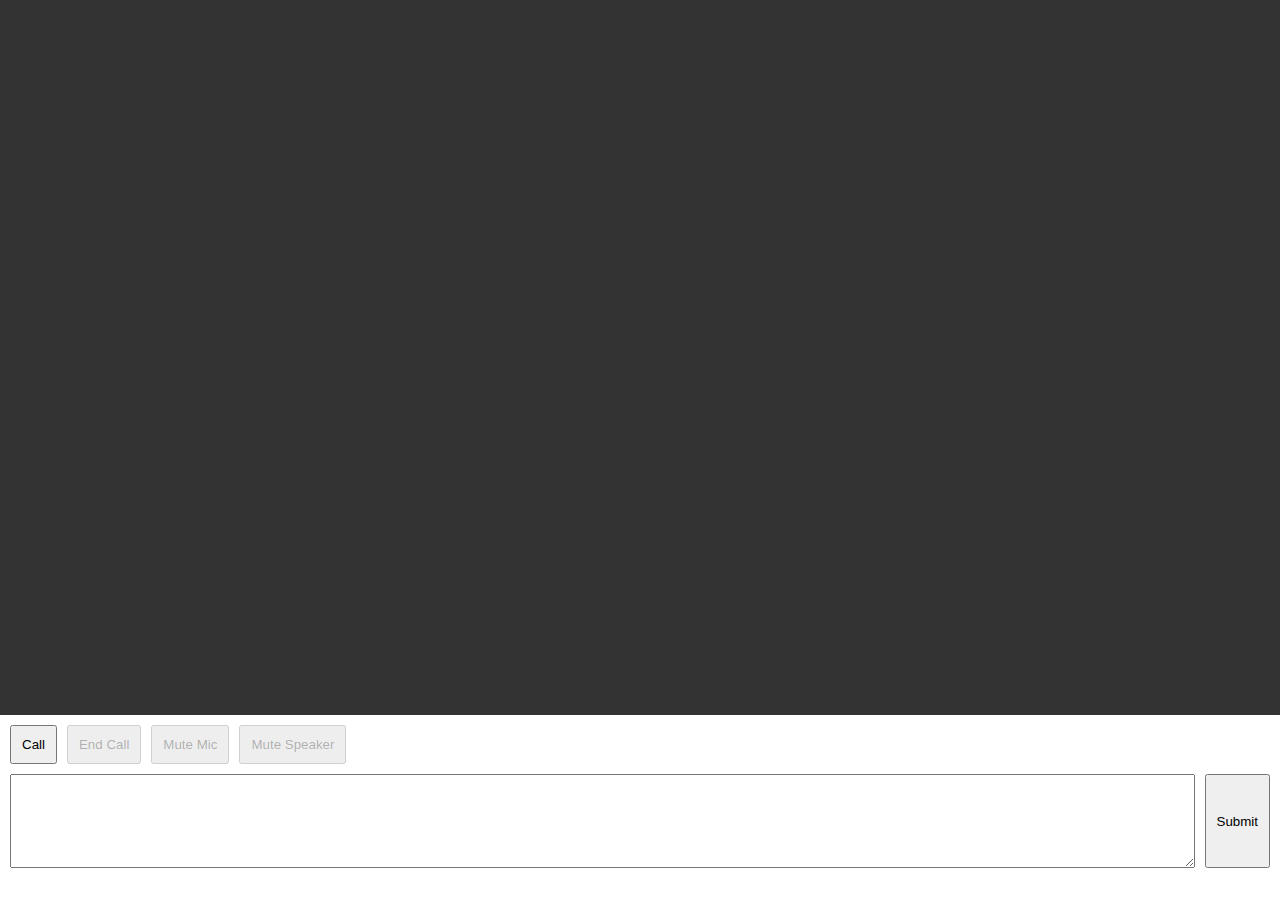
<file: iframe-avatar/iframe-example.html>
<!DOCTYPE html>
<html lang="en">
<head>
    <meta charset="UTF-8">
    <meta name="viewport" content="width=device-width, initial-scale=1.0">
	<link rel="shortcut icon" href="https://trulience.com/home/assets/img/favicon.png">
    <title>Trulience Embed: iFrame Example</title>


      <style>
          body {
              font-family: Arial, sans-serif;
              margin: 0;
              padding: 0;
          }
          button {
            cursor: pointer;
          }
          #textBox{
            width: calc(100vw - 20px);
            top: calc(100vh - 20px);
            font-family: Arial, sans-serif;
            font-size: 24px;  
            padding: 4px;
          }
          #root{
              width: 100vw;
              background-color: #333;
              height: calc(100vh - 185px);
          }
          .toolbar {
            display: flex; 
            margin: 10px; 
            gap: 10px;
          }
      </style>

</head>
<body>
    <!--div style="display: flex; gap: 10px; width: 100%; height: calc(100vh - px);" -->
    <div id="root" >
      <iframe id="iframeId" frameborder="0" width="100%" height="100%" allow="microphone; fullscreen; accelerometer; autoplay; encrypted-media; gyroscope; picture-in-picture" allowfullscreen></iframe>
    </div>
    <div id="controls" style="position: absolute; bottom: 0; width: 100vw; height:185px; background-color: transparent;">
      <div class="toolbar" >
        <button id="connect" style="padding: 10px;" onclick="startCall()" >Call</button>
        <button id="disconnect" style="padding: 10px;" onclick="endCall()" disabled>End Call</button>
        <button id="micButton" onclick="toggleMic()" style="padding: 10px;" disabled>Mute Mic</button>
        <button id="speakerButton" onclick="toggleSpeaker()" style="padding: 10px;" disabled>Mute Speaker</button>
      </div>
      <div class="toolbar" >
        <!--input type="text" id="textBox" placeholder="Enter text" style="bottom-marging:10px; padding: 10px;" onkeypress="return handleKeyPress(event);" /-->
        <textarea id="textBox" rows="3" ></textarea>
        <button id="submitButton" onclick="sendText()" style="padding: 10px;">Submit</button>
      </div>
    </div>

    <script>
        // Set the iframe source.
        var providedAvatarId = getUrlParameter("avatarId");
        var avatarId = providedAvatarId === '' ? '12345' : providedAvatarId;
        var connect = getUrlParameter("connect");
        var token = getUrlParameter("token");
    
        let src =`./index.html?avatarId=${avatarId}${token ? `&token=${token}` : ""}&connect=true&showFullscreenAvatar=true&registerTrlEvents=auth-success,auth-fail,mic-update,mic-access,speaker-update,media-connected`;
        
        let iframe = document.getElementById("iframeId");
        
        if (connect === "true") {
            startCall();
        }
        
        // Some variables to track the state.
        let micEnabled = false;
        let speakerEnabled = false;
            
        // Listen for messages from the iframe
        window.addEventListener('message', function (event) {
            // Check the origin of the message.
            if (event.origin) {
                // verify the origin here. If not as expected, return.
            }
            
            if (event.data !== null && event.data !== undefined) {
                let eventName = event.data.eventName;
                let eventParams = event.data.eventParams;
                let eventParamsStr = JSON.stringify(eventParams);
                if (eventName) {
                    // Received event notifications from trulience sdk.
                    console.log("Event name = " + eventName + " | Event parameters = " + eventParamsStr);
                }
                
                // Event received for no mic permission. Will be triggered when microphone is tried to be accessed but no permission.
                if (eventName === "mic-access") {
                    let micAccessAvailable = eventParams.permissionGranted;
                    if (!micAccessAvailable) {
                        console.log("Mic access permission not available.");
                    }
                }
                
                // Event received for mic status update i.e. start/stop listening to users.
                if (eventName === "mic-update") {
                    micEnabled = (eventParamsStr.trim().toLowerCase() === "true" ? true : false);
                    let micButton = document.getElementById("micButton");
                    micButton.innerHTML = micEnabled ? "Mute Mic" : "Unmute Mic";
                    console.log("MicEnabled = ", micEnabled);
                }
                
                // Event received for audio status update i.e. start/stop listening to audio.
                if (eventName === "speaker-update") {
                    console.log("eventParamsStr = '" + eventParamsStr.trim().toLowerCase() + "'");
                    speakerEnabled = (eventParamsStr.trim().toLowerCase() === "true");
                    let speakerButton = document.getElementById("speakerButton");
                    speakerButton.innerHTML = speakerEnabled ? "Mute Speaker" : "Unmute Speaker";
                    console.log("SpeakerEnabled = ", speakerEnabled);
                }

                if (eventName === "media-connected" || eventName === "auth-success") {
                  document.getElementById("micButton").disabled = false;
                  document.getElementById("speakerButton").disabled = false;
                  document.getElementById("disconnect").disabled = false;
                  document.getElementById("connect").disabled = true;
                }
               
                // Received a chat message.
                if (eventName === "trl-chat") {
                    if (eventParams.sttResponse) {
                        addText("User: " + eventParams.message);
                    } else {
                        addText("Avatar: " + eventParams.message);
                    }
                }

                if(event === "trl-obj") {
                    console.log("trulienceObject ===> ", eventParams)
                }
            }
        });
		
        function getUrlParameter(name) {
            name = name.replace(/[\[]/, '\\[').replace(/[\]]/, '\\]');
            var regex = new RegExp('[\\?&]' + name + '=([^&#]*)');
            var results = regex.exec(location.search);
            return results === null ? '' : decodeURIComponent(results[1].replace(/\+/g, ' '));
        }
        
		function addText(text) {
/*			var chatHistoryTA = document.getElementById('chatHistory');
			chatHistoryTA.value = chatHistoryTA.value + text + "\n";
			chatHistoryTA.scrollTop = chatHistoryTA.scrollHeight;
*/
		}
		
        // Send the message to trulience client present within iframe.
        function sendText() {
            var textBoxContent = document.getElementById('textBox').value;
			var dataToSend = { "command" : "trl-chat-send", "message" : textBoxContent};
			
			// Reference to the iframe
	        var iframe = document.getElementById('iframeId');
			iframe.contentWindow.postMessage(dataToSend, "*");
			addText("User: " + textBoxContent)
			
			// Clear the text box
			document.getElementById('textBox').value = "";
        }
        
        function toggleMic() {
            var dataToSend = { "command" : "trl-mic-set", "message" : !micEnabled };
            console.log("Sending to frame : ", dataToSend);
            var iframe = document.getElementById('iframeId');
            iframe.contentWindow.postMessage(dataToSend, "*");
        }

        function toggleSpeaker() {
            let context = new (window.AudioContext || window.webkitAudioContext)();
            if (context.state === "suspended") {
                console.log("In parent resuming context");
                context.resume();
            }
            
            var dataToSend = { "command" : "trl-speaker-set", "message" : !speakerEnabled };
            console.log("Sending to frame : ", dataToSend);
            var iframe = document.getElementById('iframeId');
            iframe.contentWindow.postMessage(dataToSend, "*");
        }
         
        function startCall() {
            // Set iframe source to initiate connection
            iframe.src = src;
            document.getElementById("connect").disabled = true;
        }

        function endCall() {
            const dataToSend = { "command" : "end-call" };
            console.log("Sending to frame : ", dataToSend);
            const iframe = document.getElementById('iframeId');
            iframe.contentWindow.postMessage(dataToSend, "*");
            document.getElementById("micButton").disabled = true;
            document.getElementById("speakerButton").disabled = true;
            document.getElementById("disconnect").disabled = true;
            document.getElementById("connect").disabled = false;
        
            iframe.src = ""
        }

		function handleKeyPress(e)
		{
		    // look for window.event in case event isn't passed in
		    e = e || window.event;
		    if (e.keyCode == 13)
		    {
		        sendText();
		        return false;
		    }
		    return true;
		}
        
    </script>
</body>
</html>
</file>
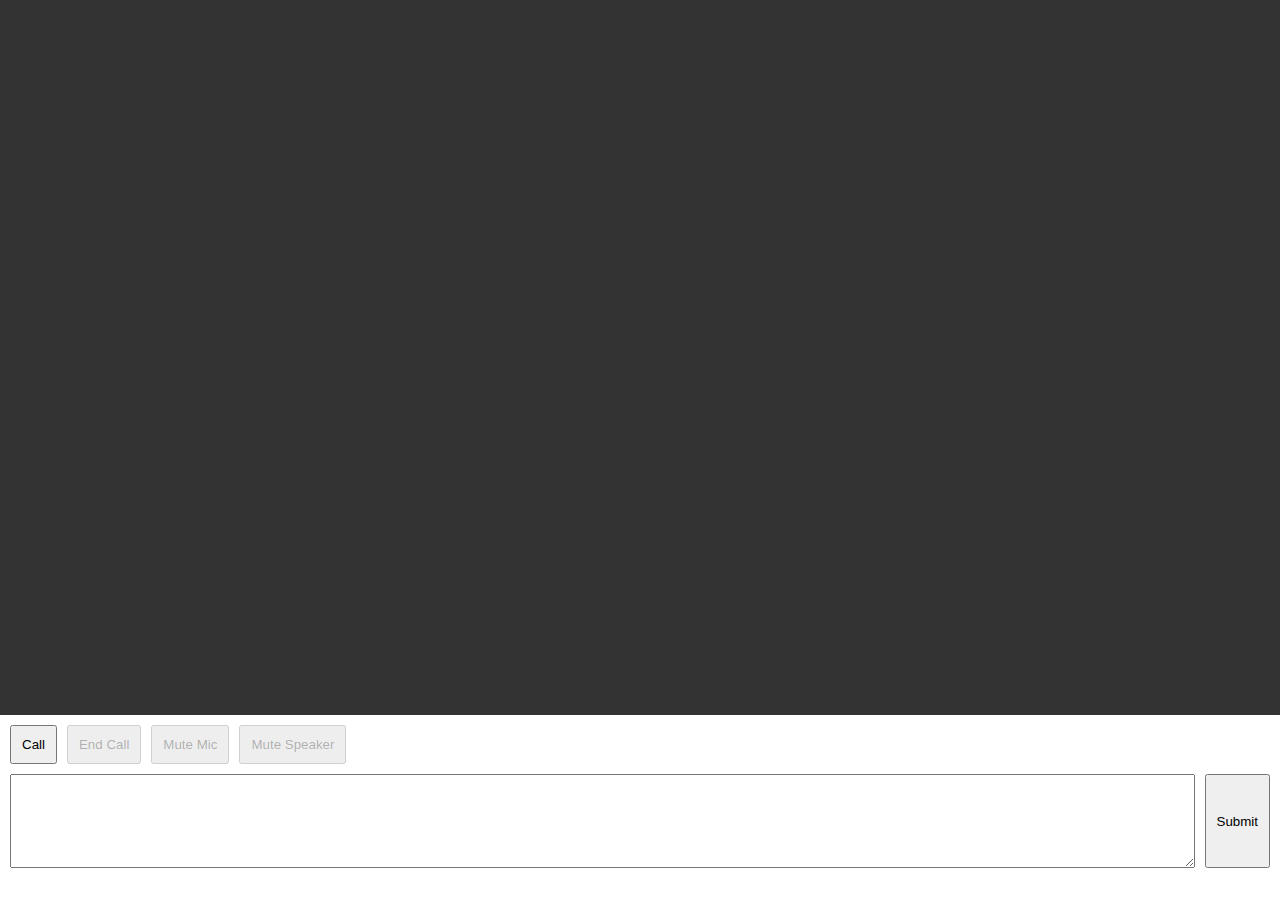
<file: simple-react/iframe-example.html>
<!DOCTYPE html>
<html lang="en">
<head>
    <meta charset="UTF-8">
    <meta name="viewport" content="width=device-width, initial-scale=1.0">
	<link rel="shortcut icon" href="https://trulience.com/home/assets/img/favicon.png">
    <title>Trulience Embed: iFrame Example</title>


      <style>
          body {
              font-family: Arial, sans-serif;
              margin: 0;
              padding: 0;
          }
          button {
            cursor: pointer;
          }
          #textBox{
            width: calc(100vw - 20px);
            top: calc(100vh - 20px);
            font-family: Arial, sans-serif;
            font-size: 24px;  
            padding: 4px;
          }
          #root{
              width: 100vw;
              background-color: #333;
              height: calc(100vh - 185px);
          }
          .toolbar {
            display: flex; 
            margin: 10px; 
            gap: 10px;
          }
      </style>

</head>
<body>
    <!--div style="display: flex; gap: 10px; width: 100%; height: calc(100vh - px);" -->
    <div id="root" >
      <iframe id="iframeId" frameborder="0" width="100%" height="100%" allow="microphone; fullscreen; accelerometer; autoplay; encrypted-media; gyroscope; picture-in-picture" allowfullscreen></iframe>
    </div>
    <div id="controls" style="position: absolute; bottom: 0; width: 100vw; height:185px; background-color: transparent;">
      <div class="toolbar" >
        <button id="connect" style="padding: 10px;" onclick="startCall()" >Call</button>
        <button id="disconnect" style="padding: 10px;" onclick="endCall()" disabled>End Call</button>
        <button id="micButton" onclick="toggleMic()" style="padding: 10px;" disabled>Mute Mic</button>
        <button id="speakerButton" onclick="toggleSpeaker()" style="padding: 10px;" disabled>Mute Speaker</button>
      </div>
      <div class="toolbar" >
        <!--input type="text" id="textBox" placeholder="Enter text" style="bottom-marging:10px; padding: 10px;" onkeypress="return handleKeyPress(event);" /-->
        <textarea id="textBox" rows="3" ></textarea>
        <button id="submitButton" onclick="sendText()" style="padding: 10px;">Submit</button>
      </div>
    </div>

    <script>
        // Set the iframe source.
        var providedAvatarId = getUrlParameter("avatarId");
        var avatarId = providedAvatarId === '' ? '12345' : providedAvatarId;
        var connect = getUrlParameter("connect");
        var token = getUrlParameter("token");
    
        let src =`https://rohit-kadam-springct.github.io/host-static-site/simple-react?avatarId=${avatarId}${token ? `&token=${token}` : ""}&connect=true&showFullscreenAvatar=true&registerTrlEvents=auth-success,auth-fail,mic-update,mic-access,speaker-update,media-connected`;
        
        let iframe = document.getElementById("iframeId");
        
        if (connect === "true") {
            startCall();
        }
        
        // Some variables to track the state.
        let micEnabled = false;
        let speakerEnabled = false;
            
        // Listen for messages from the iframe
        window.addEventListener('message', function (event) {
            // Check the origin of the message.
            if (event.origin) {
                // verify the origin here. If not as expected, return.
            }
            
            if (event.data !== null && event.data !== undefined) {
                let eventName = event.data.eventName;
                let eventParams = event.data.eventParams;
                let eventParamsStr = JSON.stringify(eventParams);
                if (eventName) {
                    // Received event notifications from trulience sdk.
                    console.log("Event name = " + eventName + " | Event parameters = " + eventParamsStr);
                }
                
                // Event received for no mic permission. Will be triggered when microphone is tried to be accessed but no permission.
                if (eventName === "mic-access") {
                    let micAccessAvailable = eventParams.permissionGranted;
                    if (!micAccessAvailable) {
                        console.log("Mic access permission not available.");
                    }
                }
                
                // Event received for mic status update i.e. start/stop listening to users.
                if (eventName === "mic-update") {
                    micEnabled = (eventParamsStr.trim().toLowerCase() === "true" ? true : false);
                    let micButton = document.getElementById("micButton");
                    micButton.innerHTML = micEnabled ? "Mute Mic" : "Unmute Mic";
                    console.log("MicEnabled = ", micEnabled);
                }
                
                // Event received for audio status update i.e. start/stop listening to audio.
                if (eventName === "speaker-update") {
                    console.log("eventParamsStr = '" + eventParamsStr.trim().toLowerCase() + "'");
                    speakerEnabled = (eventParamsStr.trim().toLowerCase() === "true");
                    let speakerButton = document.getElementById("speakerButton");
                    speakerButton.innerHTML = speakerEnabled ? "Mute Speaker" : "Unmute Speaker";
                    console.log("SpeakerEnabled = ", speakerEnabled);
                }

                if (eventName === "media-connected" || eventName === "auth-success") {
                  document.getElementById("micButton").disabled = false;
                  document.getElementById("speakerButton").disabled = false;
                  document.getElementById("disconnect").disabled = false;
                  document.getElementById("connect").disabled = true;
                }
               
                // Received a chat message.
                if (eventName === "trl-chat") {
                    if (eventParams.sttResponse) {
                        addText("User: " + eventParams.message);
                    } else {
                        addText("Avatar: " + eventParams.message);
                    }
                }

                if(event === "trl-obj") {
                    console.log("trulienceObject ===> ", eventParams)
                }
            }
        });
		
        function getUrlParameter(name) {
            name = name.replace(/[\[]/, '\\[').replace(/[\]]/, '\\]');
            var regex = new RegExp('[\\?&]' + name + '=([^&#]*)');
            var results = regex.exec(location.search);
            return results === null ? '' : decodeURIComponent(results[1].replace(/\+/g, ' '));
        }
        
		function addText(text) {
/*			var chatHistoryTA = document.getElementById('chatHistory');
			chatHistoryTA.value = chatHistoryTA.value + text + "\n";
			chatHistoryTA.scrollTop = chatHistoryTA.scrollHeight;
*/
		}
		
        // Send the message to trulience client present within iframe.
        function sendText() {
            var textBoxContent = document.getElementById('textBox').value;
			var dataToSend = { "command" : "trl-chat-send", "message" : textBoxContent};
			
			// Reference to the iframe
	        var iframe = document.getElementById('iframeId');
			iframe.contentWindow.postMessage(dataToSend, "*");
			addText("User: " + textBoxContent)
			
			// Clear the text box
			document.getElementById('textBox').value = "";
        }
        
        function toggleMic() {
            var dataToSend = { "command" : "trl-mic-set", "message" : !micEnabled };
            console.log("Sending to frame : ", dataToSend);
            var iframe = document.getElementById('iframeId');
            iframe.contentWindow.postMessage(dataToSend, "*");
        }

        function toggleSpeaker() {
            let context = new (window.AudioContext || window.webkitAudioContext)();
            if (context.state === "suspended") {
                console.log("In parent resuming context");
                context.resume();
            }
            
            var dataToSend = { "command" : "trl-speaker-set", "message" : !speakerEnabled };
            console.log("Sending to frame : ", dataToSend);
            var iframe = document.getElementById('iframeId');
            iframe.contentWindow.postMessage(dataToSend, "*");
        }
         
        function startCall() {
            // Set iframe source to initiate connection
            iframe.src = src;
            document.getElementById("connect").disabled = true;
        }

        function endCall() {
            const dataToSend = { "command" : "end-call" };
            console.log("Sending to frame : ", dataToSend);
            const iframe = document.getElementById('iframeId');
            iframe.contentWindow.postMessage(dataToSend, "*");
            document.getElementById("micButton").disabled = true;
            document.getElementById("speakerButton").disabled = true;
            document.getElementById("disconnect").disabled = true;
            document.getElementById("connect").disabled = false;
        
            iframe.src = ""
        }

		function handleKeyPress(e)
		{
		    // look for window.event in case event isn't passed in
		    e = e || window.event;
		    if (e.keyCode == 13)
		    {
		        sendText();
		        return false;
		    }
		    return true;
		}
        
    </script>
</body>
</html>
</file>
